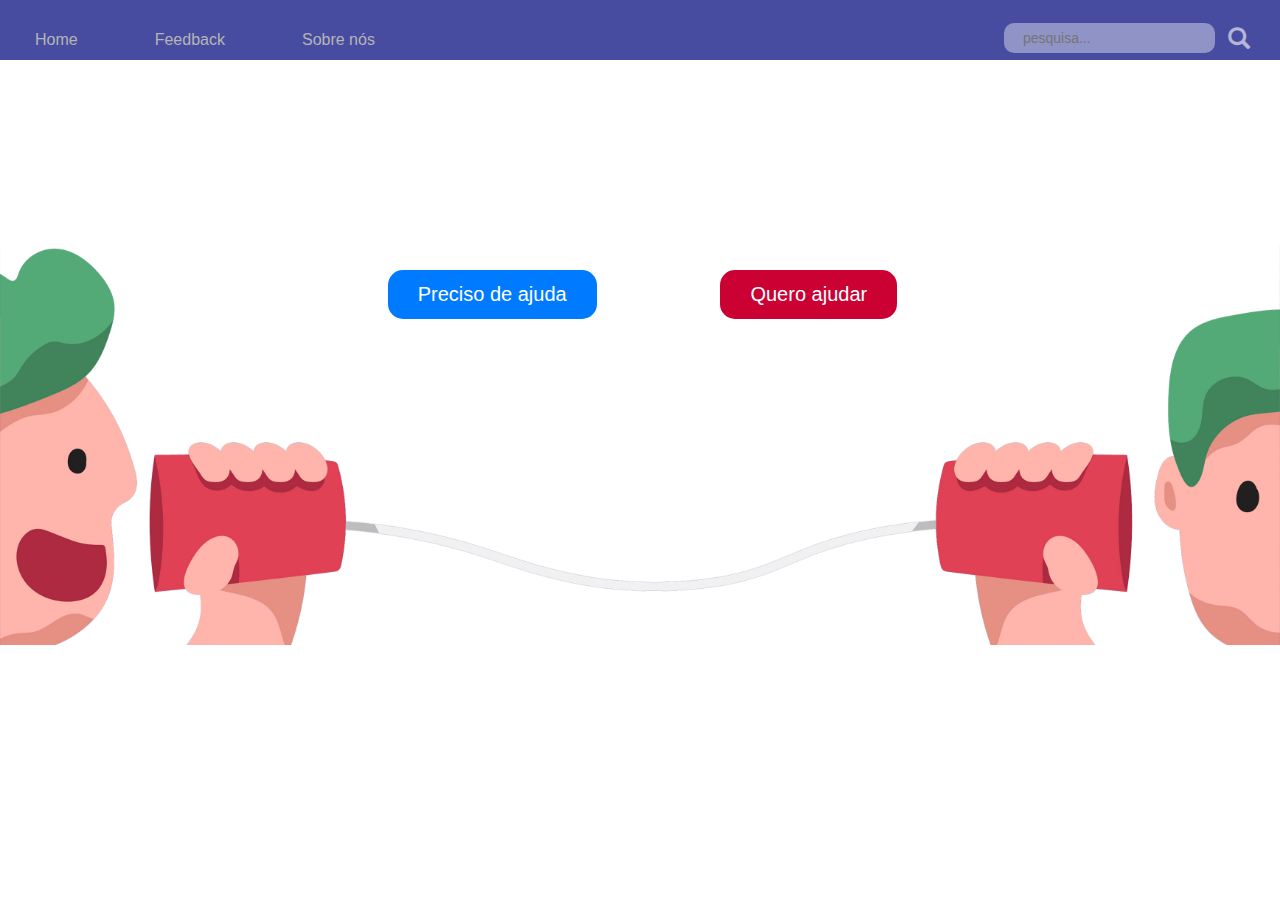
<file: Projeto Beta/index.html>
<html>
  <head>

    <title>
       ilife
      </title>
      <meta http-equiv="Content-Type" content="text/html; charset=utf-8">

    <link rel="stylesheet" href="CSS/style.css" type="text/css">
   <link href="https://fonts.googleapis.com/css?family=Alfa+Slab+One|Open+Sans" rel="stylesheet">
   <link rel="stylesheet" href="https://cdnjs.cloudflare.com/ajax/libs/font-awesome/4.7.0/css/font-awesome.min.css">
  <link rel="stylesheet" href="https://maxcdn.bootstrapcdn.com/bootstrap/3.3.6/css/bootstrap.min.css">
  </head>

  <header>

    <nav>
       <div class="icone_de_pesquisa">


       <i class="glyphicon glyphicon-search"></i>


      </div>

      <button class="botão" type="button" name="button">Home</button>
      <button class="botão" type="button" name="button">Feedback</button>
      <button class="botão" type="button" name="button">Sobre nós</button>

      <input class="pesquisa" placeholder=" pesquisa..." type="text" name="" value="">

    </nav>


  </header>

  <body>

    <img class="capa" src="img/capa.png" alt="" width="100%" height="400px">

<center>
<div class="capa2">

 <h1>Ajude a melhorar o dia de uma pessoa</h1>


</div>


<button class="but" type="button" name="">Preciso de ajuda</button>


<button class="but2" type="button" name="">Quero ajudar</button>


</center>
  </body>

</html>
</file>
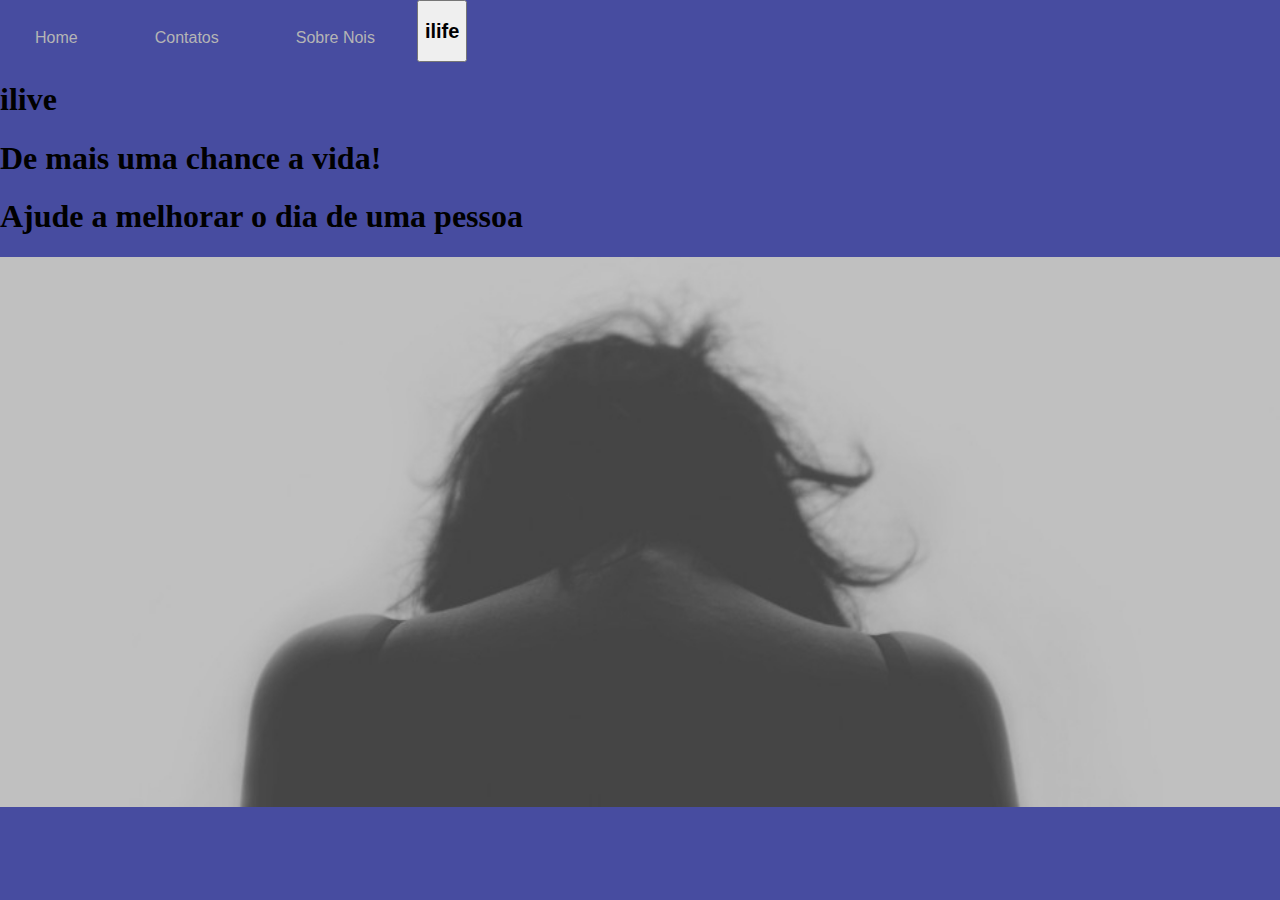
<file: Projeto Beta/index (cópia 1).html>
<html>
  <head>

    <title>
       ilife
      </title>
      <meta http-equiv="Content-Type" content="text/html; charset=utf-8">

    <link rel="stylesheet" href="CSS/style.css" type="text/css">
   <link href="https://fonts.googleapis.com/css?family=Alfa+Slab+One|Open+Sans" rel="stylesheet">
   <link rel="stylesheet" href="https://cdnjs.cloudflare.com/ajax/libs/font-awesome/4.7.0/css/font-awesome.min.css">

  </head>

  <header>

    <nav>

      <button class="botão2" type="button" name="button"><h2>ilife</h2</button>
      <button class="botão" type="button" name="button">Home</button>
      <button class="botão" type="button" name="button">Contatos</button>
      <button class="botão" type="button" name="button">Sobre Nois</button>



    </nav>


  </header>

  <body>
    <h1 class="titulo1">ilive</h1>

 <h1 class="titulo2">De mais uma chance a vida!</h1>

 <h1 class="titulo3">Ajude a melhorar o dia de uma pessoa</h1>


    <img class="img1" src="img/img2.jpg" alt="img1" height="550" width="100%">


<footer>


 </footer>

  </body>

</html>
</file>
<file: Projeto Beta/CSS/style.css>
body,html{
    margin: 0;
    padding: 0;
    background-color: #474CA0;
}

 header{
    width: 100%;
    height: 60px;
    background-color: #474CA0;

}


.botão {
     background-color: transparent;
     color: #B5B5B5;
    border: 0;
     outline: none;
     -webkit-transition-duration: 0.4s; /* Safari */
     transition-duration: 0.4s;
     float: left;
     margin-top: 14px;
     margin-right: 7px;
     padding: 15px 35px;
     font-size: 16px;
     cursor: pointer;

}

.botão:hover {

    color: #fff;
     outline: none;
}

.pesquisa{
  float: right;
  margin-top: 23px;
  margin-right: 13px;
  border-radius: 10px;
  border: 0;
  padding: 5px 15px;
  background: rgba(255, 255, 255, 0.4);
  color: #fff;
}

.icone_de_pesquisa{
    float: right;
    margin-top: 26px;
    margin-right: 30px;
    color: #fff;
    cursor: pointer;
    font-size: 22px;
      color: rgba(255, 255, 255, 0.6);
}

.capa{
  margin-top: 178;
  float: right;
}

.capa2{
margin-top: 80px;
margin-left: 26%;
color: #fff;
position: absolute;

}

.but{
margin-top: 210px;
margin-left: -36%;
color: #fff;
position: absolute;
border-radius: 15px;
     outline: none;
     -webkit-transition-duration: 0.4s; /* Safari */
     transition-duration: 0.4s;
border: 0;
     padding: 10px 30px; /* Add some padding */
font-size: 20px;

}

.but {background-color: #007BFF;} /* Green */
.but:hover {background-color: #cb0133;}

.but2{
  margin-top: 210px;
  margin-left: -10%;
  color: #fff;
  position: absolute;
  border-radius: 15px;
       outline: none;
       -webkit-transition-duration: 0.4s; /* Safari */
       transition-duration: 0.4s;
       border: 0;
       padding: 10px 30px; /* Add some padding */
       font-size: 20px;


}

.but2 {background-color: #cb0133;} /* Green */
.but2:hover {background-color: #007BFF;}
</file>
